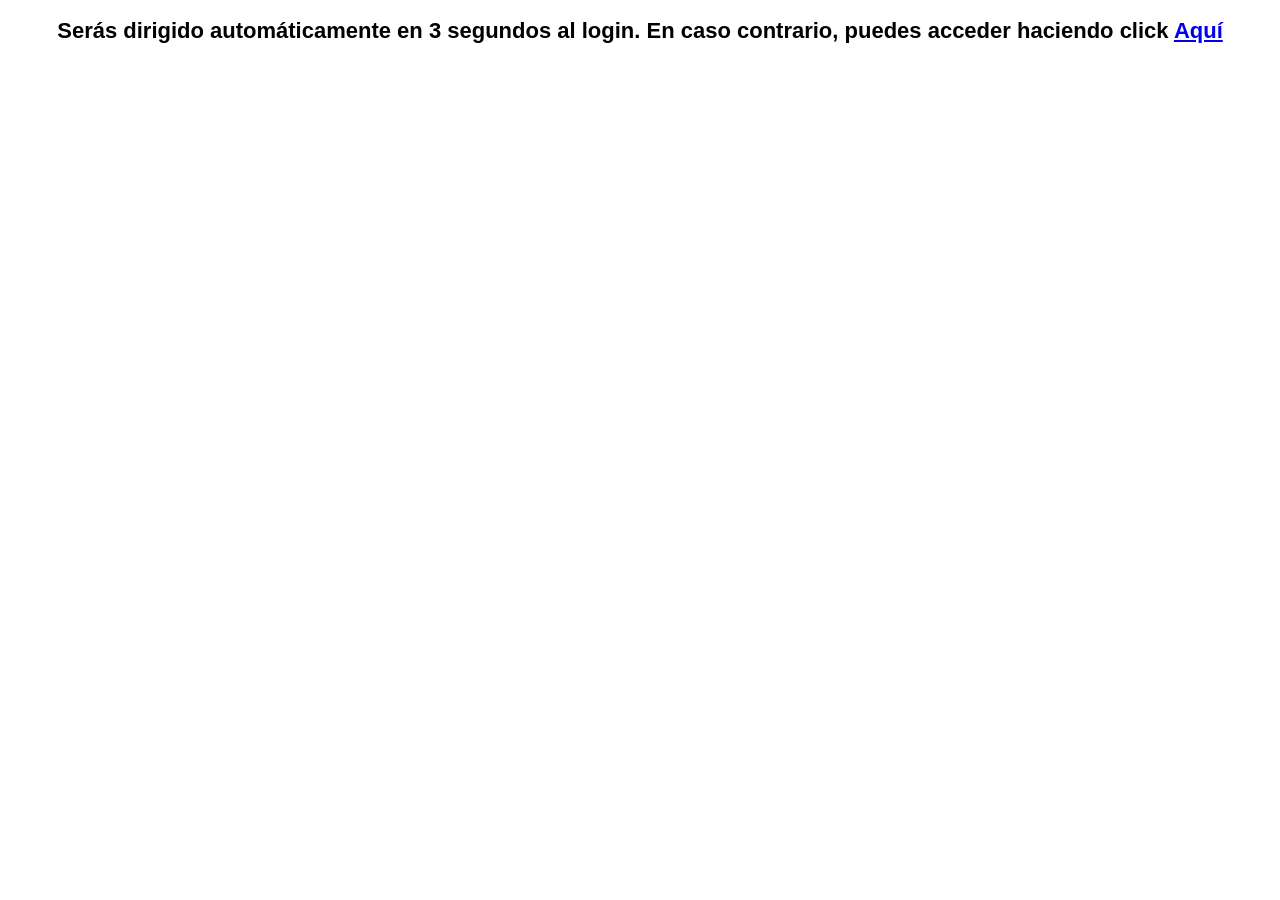
<file: ferreteria/index.html>
<!DOCTYPE html>
<html lang="es">
<head>
    <meta charset="UTF-8">
    <meta http-equiv="X-UA-Compatible" content="IE=edge">
    <meta name="viewport" content="width=device-width, initial-scale=1.0">
    <meta http-equiv="Refresh" content="3;url=login.html">
    <!--CSS-->
    <link rel="stylesheet" href="estilos/estilos.css">
    <title>Index</title>
</head>
<body >
    <br><h1>Serás dirigido automáticamente en 3 segundos al login. En caso contrario, puedes acceder haciendo click <a href="login.html">Aquí</a></h1>
</body>
</html>
</file>
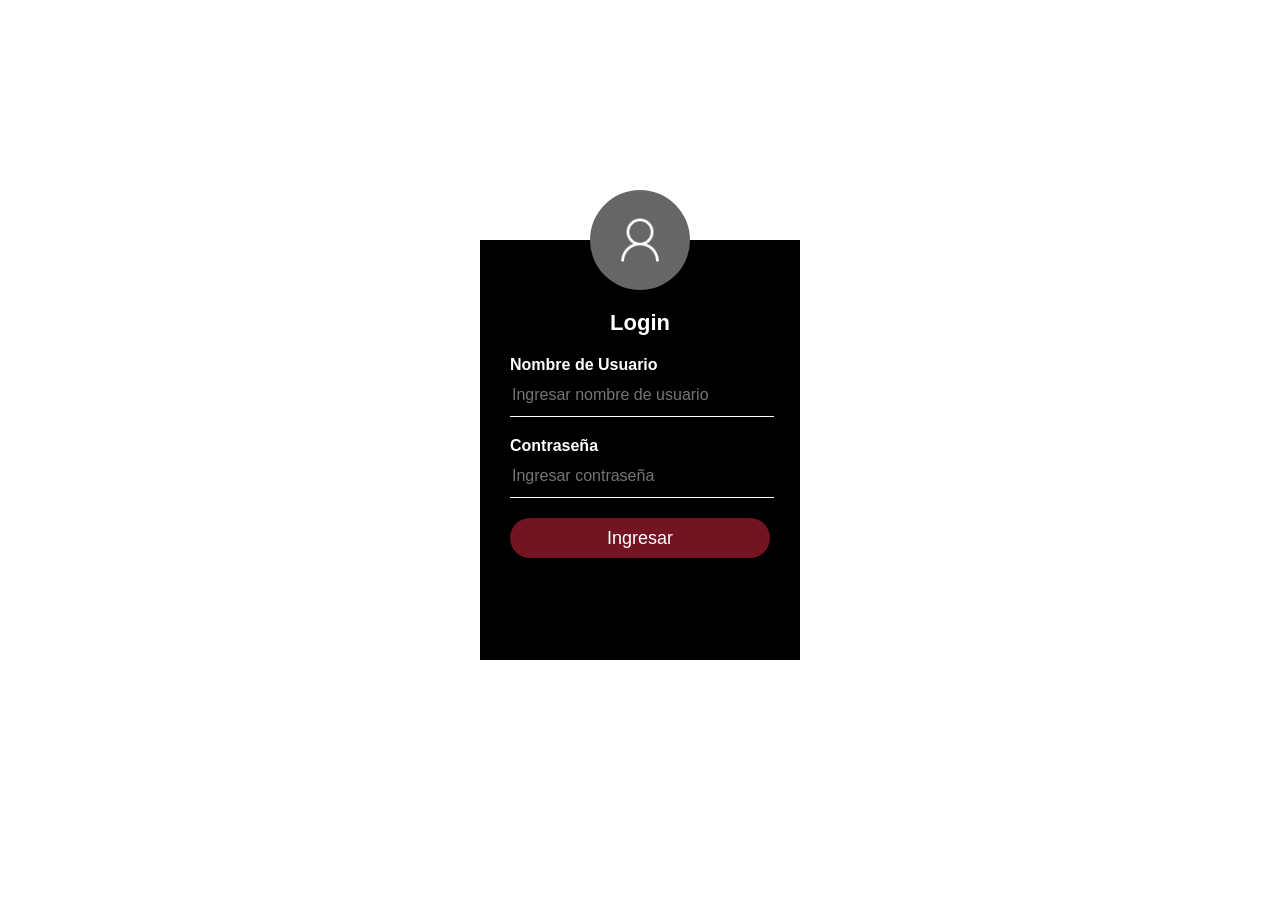
<file: ferreteria/login.html>
<!DOCTYPE html>
<html lang="es">
<head>
    <meta charset="UTF-8">
    <meta http-equiv="X-UA-Compatible" content="IE=edge">
    <meta name="viewport" content="width=ti, initial-scale=1.0">
    <!--JQUERY-->
    <script type="text/javascript" src="js/jquery-3.6.0.js"></script>
    <!--CSS-->
    <link rel="stylesheet" href="estilos/estilos.css">
    <title>Login</title>
</head>
<body>
    
    <div class='login'>
        <img src="imagenes/logoGris.png" class="avatar">
        <h1>Login</h1>
        <form action="validarLogin.php" method="POST">
            <p>Nombre de Usuario</p>
            <input type="text" id ="itUsuario" name="usuario" placeholder="Ingresar nombre de usuario">
            <div id="mensaje1" class="errores">Requerimos el nombre de usuario </div>
            <p>Contraseña</p>
            <input type="password" id="contraseña" name="password" placeholder="Ingresar contraseña">
            <div id="mensaje2" class="errores">Requerimos la contraseña </div>
            <input type="submit" id="bEnviar" name="" value="Ingresar">
        </form>
     
    </div>
</body>
</html>
<script>
    var expr= /^[a-zA-Z ]+$/;
    $(document).ready(function(){
        $("#bEnviar").click(function(){
            var usuario= $("#itUsuario").val();
            var contraseña =$("#contraseña").val();

            if(usuario==""){
                $("#mensaje1").fadeIn();
                return false;
	
            }else {
                $("#mensaje1").fadeOut();
                if(contraseña==""){
                    $("#mensaje2").fadeIn();
                    return false;
                }
            }
        });
    });
</script>
</file>
<file: ferreteria/estilos/estilos.css>
body{
	margin: 0;
	padding: 0; 
	background-size: cover;
	background-position: center;
	font-family:'Century Gothic','Trebuchet MS', 'Lucida Sans Unicode', 'Lucida Grande', 'Lucida Sans', Arial, sans-serif;
}

.login {
	width: 320px;
	height: 420px;
	background: #000;
	color:#fff;
	top:50%;
	left: 50%;
	position: absolute;
	transform: translate(-50%,-50%);
	box-sizing: border-box;
	padding: 70px 30px;
}

.avatar{
	width: 100px;
	height: 100px;
	border-radius: 50%;
	position: absolute;
	top:-50px;
	left: calc(50% - 50px);
}
h1{
	margin: 0;
	padding: 0 0 20px;
	text-align: center;
	font-size: 22px;
}
.login p {
	margin:0;
	padding: 0;
	font-weight: bold;
}
.login input{
	width: 100%;
	margin-bottom: 20px;
}
.login input[type="text"], input[type="password"]
{
	border: none;
	border-bottom: 1px solid #fff;
	background: transparent;
	outline: none;
	height: 40px;
	color: #fff;
	font-size: 16px;
}
.login input[type="submit"]
{
	border: none;
	outline: none;
	height: 40px;
	background: rgb(114, 20, 34);
	color: #fff;
	font-size: 18px;
	border-radius: 20px;
}
.login input[type="submit"]:hover{
	cursor :pointer;
	background: #ffc107;
	color: #000;
}
.errores{
	-webkit-box-shadow: 0 0 10px rgba(0,0,0,0,3);
	-moz-box-shadow: 0 0 10px rgba(0,0,0,0,3);
	-moz-box-shadow:0 0 10px rgba(0,0,0,0,3);
	background: maroon;
	box-shadow: 0 0 10px rgba(0,0,0,0,3);
	color:white;
	display: none;
	font-size: 15px;
	margin-top: -60px;
	margin-left: 260px;
	padding: 10px;
	position: absolute;
}
</file>
